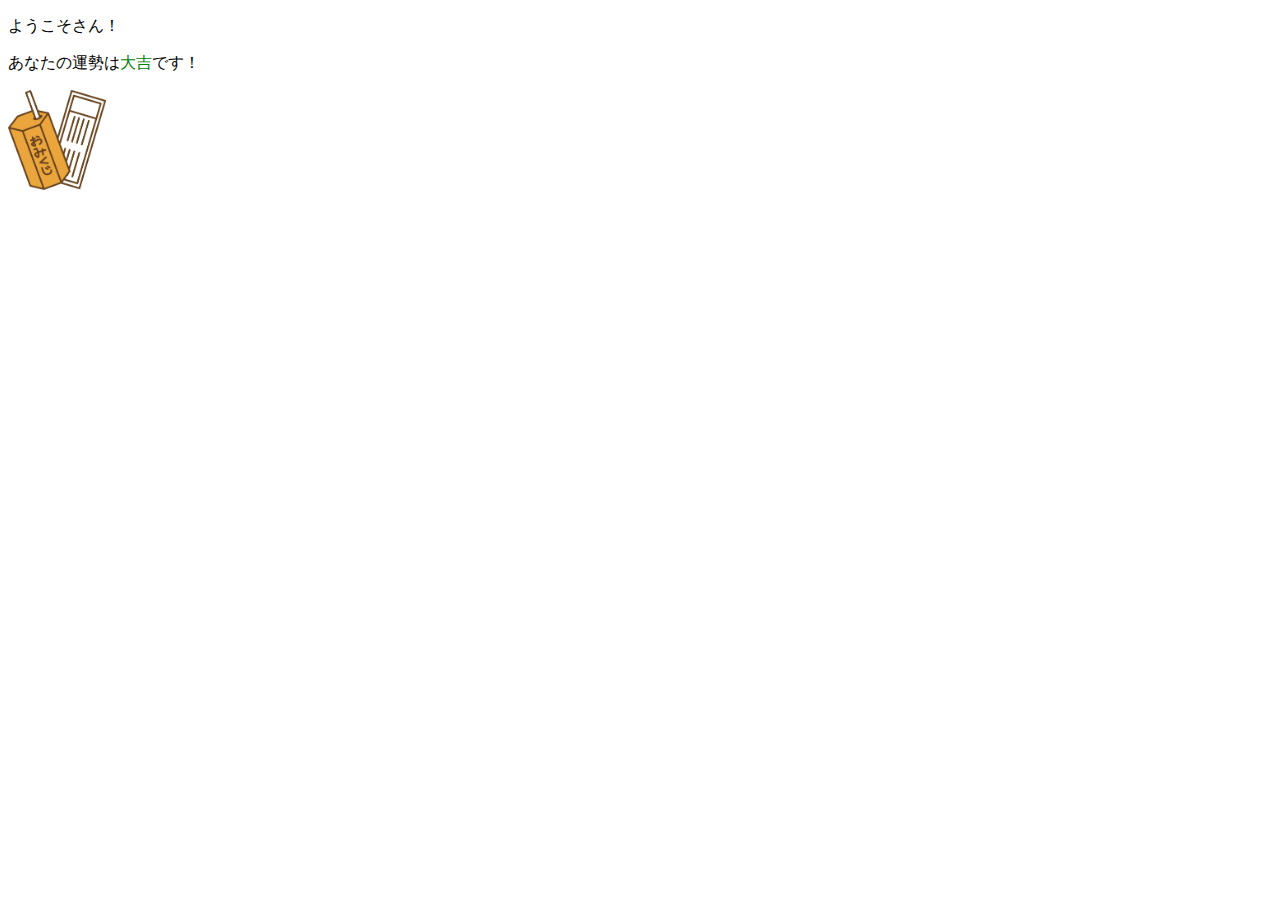
<file: index_omikuji.html>
<!DOCTYPE html>
<html lang="ja">
  <head>
    <meta charset="UTF-8" />
    <link rel="stylesheet" href="style_omikuji.css" />
    <title>練習（おみくじ）</title>
  </head>
  <body>
    <p>ようこそ<span id="name">テスト</span>さん！</p>
    <p>あなたの運勢は<span id="result">大吉</span>です！</p>
    <img src="omikuji.png">
    <script type="text/javascript" src="omikuji.js"></script>
  </body>
</html>
</file>
<file: style_omikuji.css>
#name {
    color: blue;
    }
#result {
    color: green;
    }

img {
    height: 100px;
  }
</file>
